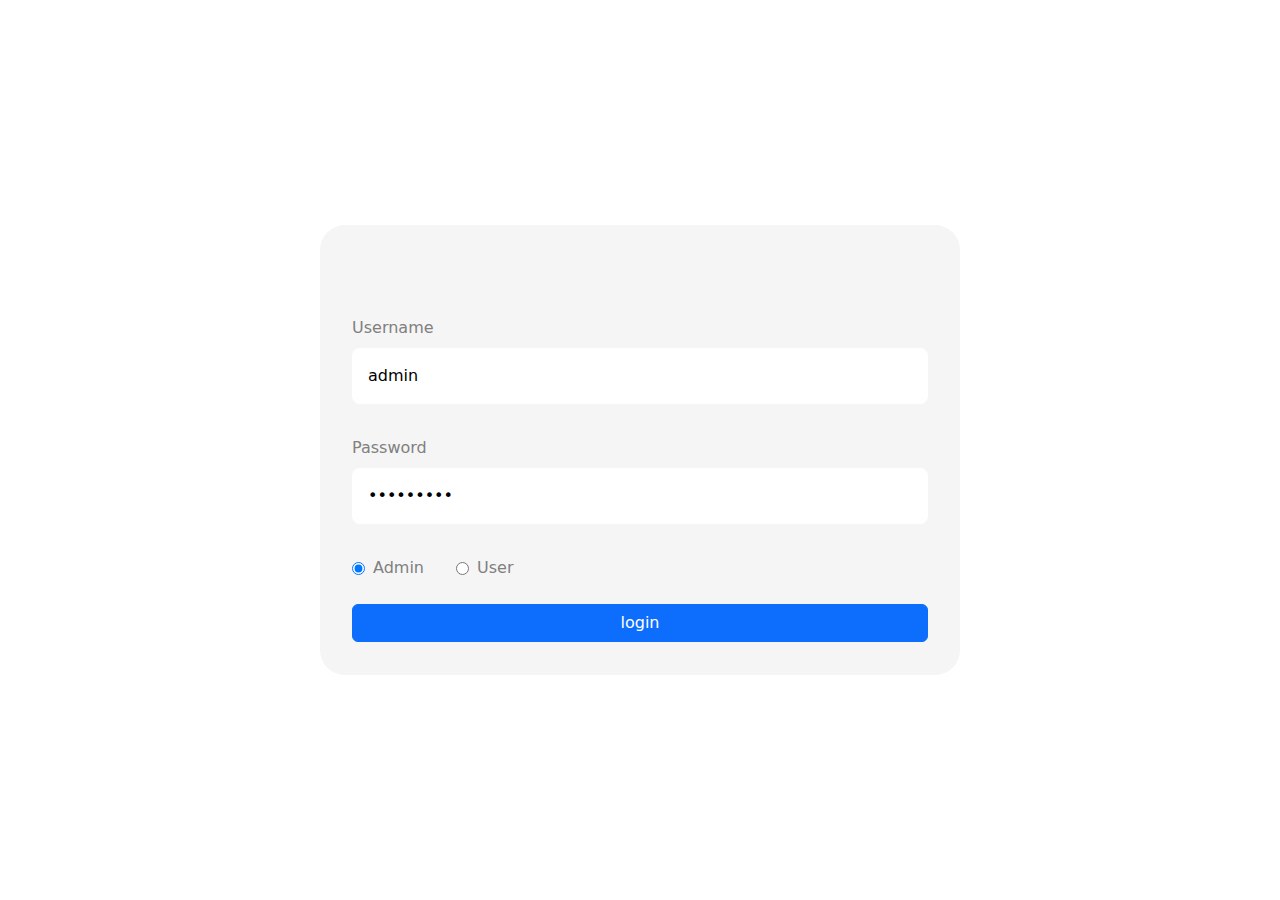
<file: index.html>
<!DOCTYPE html>
<html lang="en">
  <head>
    <meta charset="UTF-8" />
    <meta name="viewport" content="width=device-width, initial-scale=1.0" />

    <!-- bootstrap cdn -->
    <link
      href="https://cdn.jsdelivr.net/npm/bootstrap@5.3.3/dist/css/bootstrap.min.css"
      rel="stylesheet"
      integrity="sha384-QWTKZyjpPEjISv5WaRU9OFeRpok6YctnYmDr5pNlyT2bRjXh0JMhjY6hW+ALEwIH"
      crossorigin="anonymous"
    />
    <script
      src="https://cdn.jsdelivr.net/npm/bootstrap@5.3.3/dist/js/bootstrap.bundle.min.js"
      integrity="sha384-YvpcrYf0tY3lHB60NNkmXc5s9fDVZLESaAA55NDzOxhy9GkcIdslK1eN7N6jIeHz"
      crossorigin="anonymous"
    ></script>

    <!-- stylesheet -->
    <link rel="stylesheet" href="./app.css" />

    <title>Quiz App Login</title>
  </head>
  <body>
    <div id="content">
      <form id="loginCard">
        <div class="alert alert-danger" role="alert"></div>
        <label for="username" id="usernameLabel">Username</label>
        <input type="text" id="username" />
        <label for="password" id="passwordLabel">Password</label>
        <input type="password" id="password" />
        <div id="radioButtons">
          <input
            type="radio"
            name="user-type"
            checked
            value="admin"
            class="user-type"
          />
          <span class="radio-label">Admin</span>
          <input
            type="radio"
            name="user-type"
            value="user"
            class="user-type"
          /><span class="radio-label">User</span>
        </div>
        <button class="btn btn-primary mt-4" type="submit" id="loginButton">
          login
        </button>
      </form>
    </div>

    <!-- script -->
    <script src="./app.js" type="module"></script>
  </body>
</html>
</file>
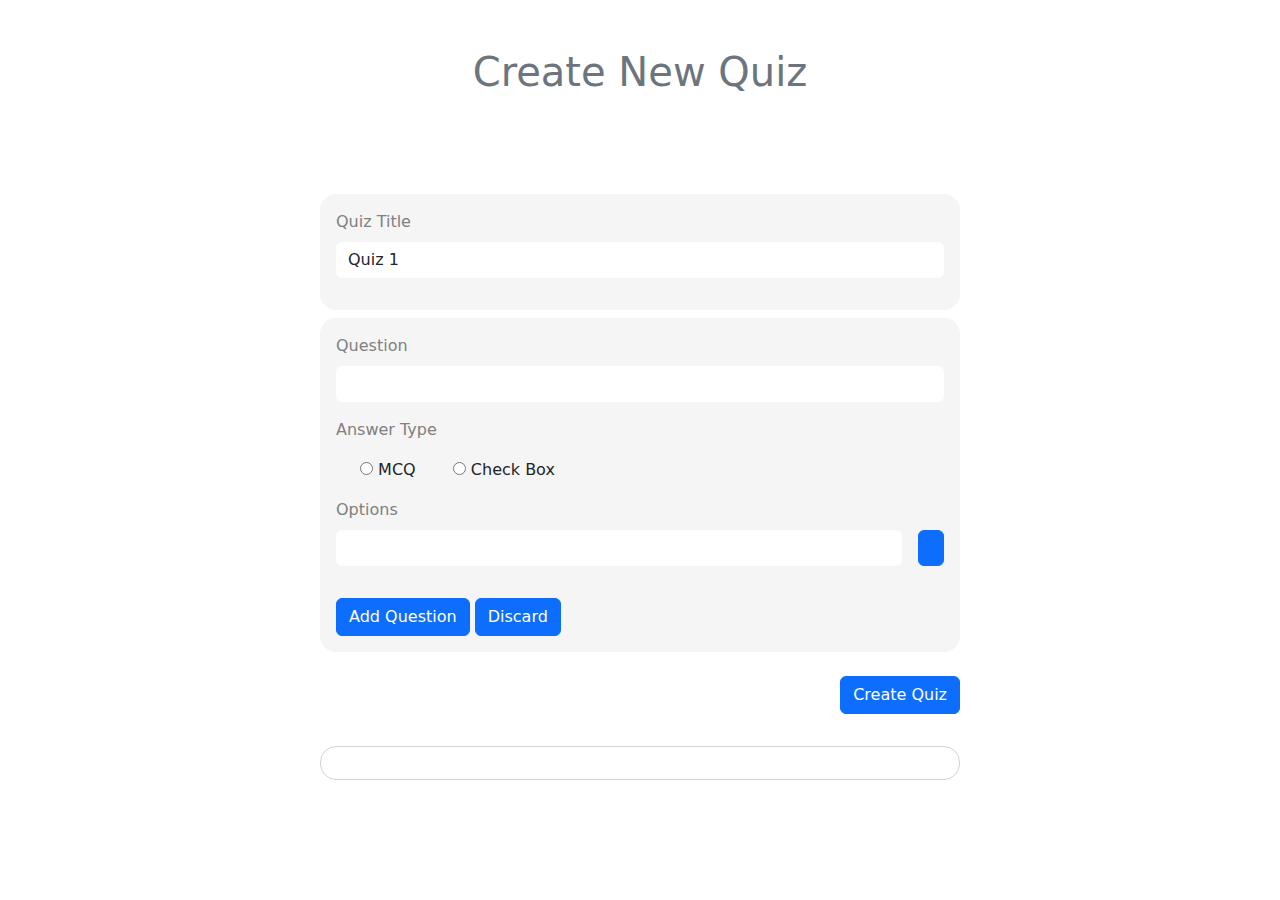
<file: pages/form.html>
<!DOCTYPE html>
<html lang="en">
  <head>
    <meta charset="UTF-8" />
    <meta name="viewport" content="width=device-width, initial-scale=1.0" />

    <!-- font awesome cdn -->
    <link
      rel="stylesheet"
      href="https://cdnjs.cloudflare.com/ajax/libs/font-awesome/6.6.0/css/all.min.css"
      integrity="sha512-Kc323vGBEqzTmouAECnVceyQqyqdsSiqLQISBL29aUW4U/M7pSPA/gEUZQqv1cwx4OnYxTxve5UMg5GT6L4JJg=="
      crossorigin="anonymous"
      referrerpolicy="no-referrer"
    />

    <!-- bootstrap cdn -->
    <link
      href="https://cdn.jsdelivr.net/npm/bootstrap@5.3.3/dist/css/bootstrap.min.css"
      rel="stylesheet"
      integrity="sha384-QWTKZyjpPEjISv5WaRU9OFeRpok6YctnYmDr5pNlyT2bRjXh0JMhjY6hW+ALEwIH"
      crossorigin="anonymous"
    />
    <script
      src="https://cdn.jsdelivr.net/npm/bootstrap@5.3.3/dist/js/bootstrap.bundle.min.js"
      integrity="sha384-YvpcrYf0tY3lHB60NNkmXc5s9fDVZLESaAA55NDzOxhy9GkcIdslK1eN7N6jIeHz"
      crossorigin="anonymous"
    ></script>

    <!-- css stylesheet -->
    <link rel="stylesheet" href="../css/form.css" />

    <title>Create Quiz</title>
  </head>
  <body>
    <h1 class="text-secondary text-center mt-5">Create New Quiz</h1>
    <div class="alert w-50 mx-auto mt-4 opacity-0" id="alertBox" role="alert">
      A simple secondary alert—check it out!
    </div>
    <!-- quiz title form -->
    <form id="quizTitleForm" class="w-50 mx-auto p-3 mt-1 rounded-4">
      <div class="mb-3">
        <label for="quizTitle" class="form-label">Quiz Title</label>
        <input type="text" id="quizTitle" value="Quiz 1" class="form-control" />
      </div>
    </form>

    <!-- quiz Form -->
    <form id="quizForm" class="w-50 mx-auto p-3 mt-2 rounded-4">
      <div class="mb-3">
        <label for="question" class="form-label">Question</label>
        <input type="text" class="form-control" id="question" />
      </div>
      <label for="">Answer Type</label>
      <div class="mt-3 form-check">
        <input
          class="answer-type"
          type="radio"
          value="MCQ"
          name="answer-type"
        />
        MCQ
        <input
          id="checkBoxRadio"
          class="answer-type"
          type="radio"
          value="checkBox"
          name="answer-type"
        />
        Check Box
      </div>

      <!-- option input -->
      <div class="mb-3 mt-3">
        <label for="option" class="form-label">Options</label>
        <div class="d-flex w-100">
          <input type="text" class="form-control" id="option" />
          <button type="button" id="addOptionButton" class="btn btn-primary">
            <i class="fa-solid fa-plus"></i>
          </button>
        </div>
      </div>

      <!-- options container -->
      <div id="optionsContainer"></div>

      <button type="button" id="addQuestionButton" class="btn btn-primary mt-3">
        Add Question
      </button>
      <button type="button" id="discardButton" class="btn btn-primary mt-3">
        Discard
      </button>
    </form>

    <!-- create quiz button -->
    <div
      id="quizButtonContainer"
      class="w-50 mx-auto mt-4 d-flex flx-end align-items-center justify-content-end"
    >
      <button type="button" id="createQuizButton" class="btn btn-primary">
        Create Quiz
      </button>
    </div>

    <div id="questionsContainer"></div>

    <!-- script -->
    <script src="../js/createQuiz.js" type="module"></script>
  </body>
</html>
</file>
<file: app.css>
* {
  box-sizing: border-box;
}

body {
  margin: 0;
  padding: 0;
}

#content {
  height: 100vh;
  width: 100vw;
  display: flex;
  align-items: center;
  justify-content: center;
  flex-direction: column;
}

#loginHeading {
  color: grey;
  margin-bottom: 3rem;
}

#loginCard {
  height: 50vh;
  width: 50vw;
  display: flex;
  flex-direction: column;
  justify-content: center;
  background: whitesmoke;
  border-radius: 25px;
  padding: 2rem;
}

#usernameLabel,
#passwordLabel {
  font-size: 1rem;
  color: grey;
  margin: 0.5rem 0;
}

#username,
#password {
  padding: 1rem;
  border: none;
  border-radius: 8px;
}

#passwordLabel {
  margin-top: 2rem;
}

#radioButtons {
  display: flex;
  align-items: center;
  margin-top: 2rem;
}

.box,
#radioButtons {
  display: flex;
  align-items: center;
  margin-right: 2rem;
  color: grey;
}

.radio-label {
  margin: auto 2rem auto 0.5rem;
}

.alert {
  opacity: 0;
}
</file>
<file: css/form.css>
* {
  box-sizing: border-box;
}

#quizTitleForm,
#quizForm {
  background-color: whitesmoke;
}

#quizHeading {
  text-align: center;
  color: grey;
}

.form-control {
  border: none;
}

label {
  font-weight: 500;
  color: grey;
}

#checkBoxRadio {
  margin-left: 2rem;
}

#addOptionButton {
  margin-left: 1rem;
}

/*-------- Questions Container -------*/
#questionsContainer {
  width: 50%;
  margin: auto;
  border-radius: 1rem;
  margin-top: 2rem;
  overflow: hidden;
  padding: 1rem;
  border: 1px solid lightgrey;
}

.questionBox {
  background-color: white;
  padding: 1rem;
  margin: 1rem 0;
  border-bottom: 1px solid lightgrey;
}

.question {
  font-weight: 500;
}

.options {
  color: grey;
}

.option {
  color: grey;
  margin-top: 8px;
}

.correct-answer {
  color: grey;
}
</file>
